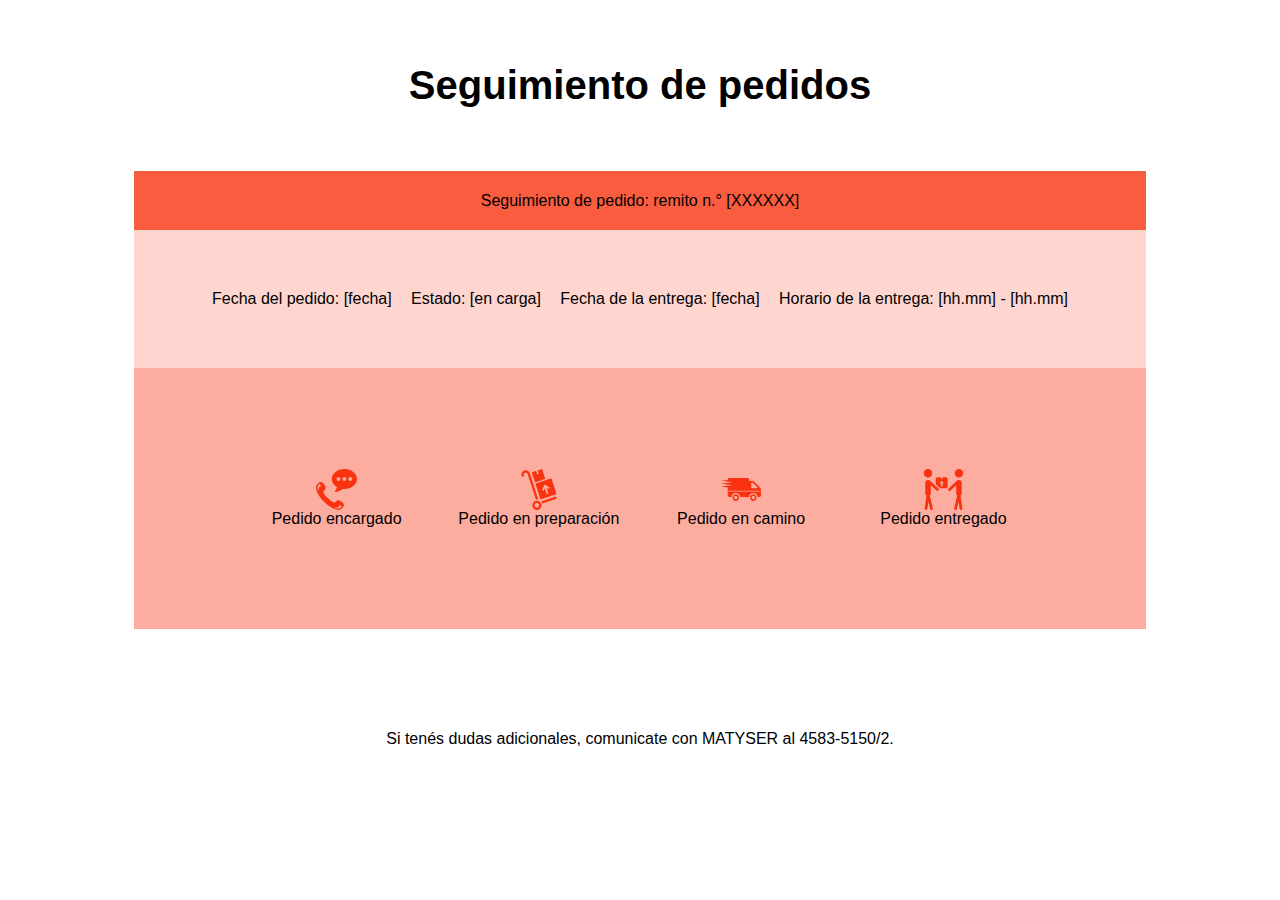
<file: Index.html>
<html>
    <head>
        <meta charset="UTF-8">
        <title>Pedidos Matyser SA</title>
        <link rel="stylesheet" href="./Pedidos.css">
        <meta name="viewport" content="width=device-width,initial-scale=1.0">
    </head>
    <body>
        <div class="titulo">Seguimiento de pedidos</div>
        <div class="tabla">
            <div class="fila superior">Seguimiento de pedido: remito n.° [XXXXXX]
            </div>
            <div class="fila media">
                <div class="dia-pedido">Fecha del pedido: [fecha]</div>
                <div class="estado">Estado: [en carga]</div> <!--no preparado, en preparación, en camino, demorado por lluvia, demorado por problemas de camión, en camino, entregado-->
                <div class="dia-entrega">Fecha de la entrega: [fecha]</div>
                <div class="hora-entrega">Horario de la entrega: [hh.mm] - [hh.mm]</div>
            </div>
            <div class="fila inferior">
                <div class="pedido encargado"><img src="./Iconos/001-encargado.svg">
                    <br/>Pedido encargado
                </div>
                <div class="pedido no-preparado"><img src="./Iconos/002-no-preparado.svg">
                    <br/>Pedido no preparado
                </div>
                <div class="pedido preparacion"><img src="./Iconos/003-en-preparacion.svg">
                    <br/>Pedido en preparación
                </div>
                <div class="pedido camino"><img src="./Iconos/004-en-camino.svg">
                    <br/>Pedido en camino
                </div>
                <div class="pedido demorado-camion"><img src="./Iconos/005-demorado-por-camion.svg">
                    <br/>Pedido demorado por problemas de camión
                </div>
                <div class="pedido demorado-lluvias"><img src="./Iconos/006-demorado-por-lluvias.svg">
                    <br/>Pedido demorado por lluvias
                </div>
                <div class="pedido entregado"><img src="./Iconos/007-entregado.svg">
                    <br/>Pedido entregado
                </div>
            </div>
            <div class="consulta">Si tenés dudas adicionales, comunicate con MATYSER al 4583-5150/2.</div>
            </div>
        </div>

    </body>


</html>
</file>
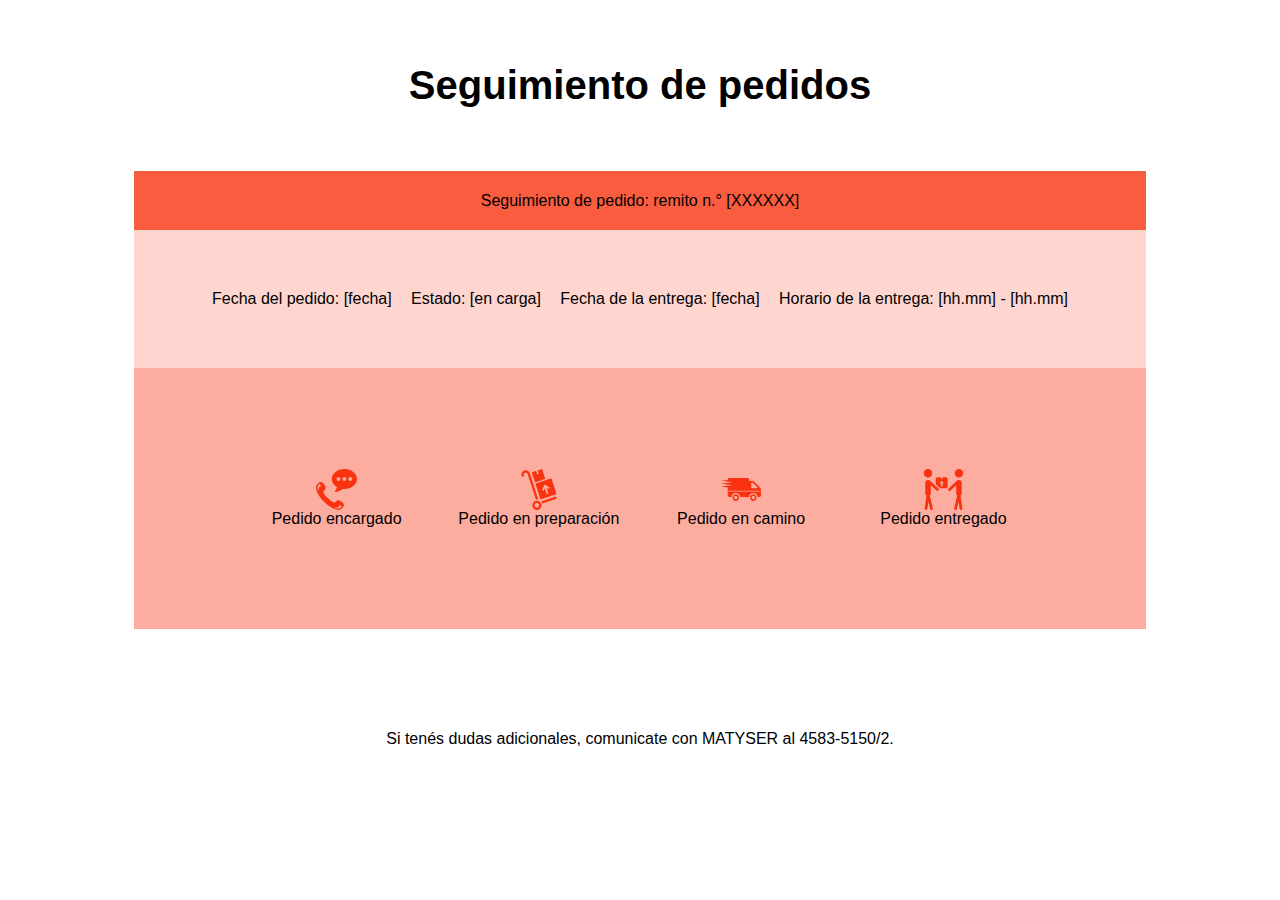
<file: Pedidos.html>
<html>
    <head>
        <meta charset="UTF-8">
        <title>Pedidos Matyser SA</title>
        <link rel="stylesheet" href="./Pedidos.css">
        <meta name="viewport" content="width=device-width,initial-scale=1.0">
    </head>
    <body>
        <div class="titulo">Seguimiento de pedidos</div>
        <div class="tabla">
            <div class="fila superior">Seguimiento de pedido: remito n.° [XXXXXX]
            </div>
            <div class="fila media">
                <div class="dia-pedido">Fecha del pedido: [fecha]</div>
                <div class="estado">Estado: [en carga]</div> <!--no preparado, en preparación, en camino, demorado por lluvia, demorado por problemas de camión, en camino, entregado-->
                <div class="dia-entrega">Fecha de la entrega: [fecha]</div>
                <div class="hora-entrega">Horario de la entrega: [hh.mm] - [hh.mm]</div>
            </div>
            <div class="fila inferior">
                <div class="pedido encargado"><img src="./Iconos/001-encargado.svg">
                    <br/>Pedido encargado
                </div>
                <div class="pedido no-preparado"><img src="./Iconos/002-no-preparado.svg">
                    <br/>Pedido no preparado
                </div>
                <div class="pedido preparacion"><img src="./Iconos/003-en-preparacion.svg">
                    <br/>Pedido en preparación
                </div>
                <div class="pedido camino"><img src="./Iconos/004-en-camino.svg">
                    <br/>Pedido en camino
                </div>
                <div class="pedido demorado-camion"><img src="./Iconos/005-demorado-por-camion.svg">
                    <br/>Pedido demorado por problemas de camión
                </div>
                <div class="pedido demorado-lluvias"><img src="./Iconos/006-demorado-por-lluvias.svg">
                    <br/>Pedido demorado por lluvias
                </div>
                <div class="pedido entregado"><img src="./Iconos/007-entregado.svg">
                    <br/>Pedido entregado
                </div>
            </div>
            <div class="consulta">Si tenés dudas adicionales, comunicate con MATYSER al 4583-5150/2.</div>
            </div>
        </div>

    </body>


</html>
</file>
<file: Pedidos.css>
@import url ('https://fonts.googleapis.com/css?family=Open+Sans');

body {
    text-align: center;
    font-family: 'Open Sans', sans-serif;
}
.titulo {
    font-weight: bold;
    font-size: 40px;
    margin: 5%;
    text-align: center;
}

.tabla {
    display: flex;
    flex-direction: column;
    align-content: center;
    margin: 0 10%;
}

.superior {
    background: rgb(249,51,16,0.8);
    padding: 2%;
}

.media {
    background: rgb(249,51,16,0.2);
    display: flex;
    flex-wrap: wrap;
    justify-content: center;
    padding: 5% 2%;
}
.dia-pedido, .estado, .dia-entrega, .hora-entrega {
    margin: 1%;
}

.inferior {
    background: rgb(249,51,16,0.4);
    display: flex;
    justify-content: space-between;
    padding: 10%;
}

.pedido img {
    width: 20%;
}

.no-preparado, .demorado-camion, .demorado-lluvias {
    display: none;
}

.consulta {
    margin: 10%;
}
</file>
